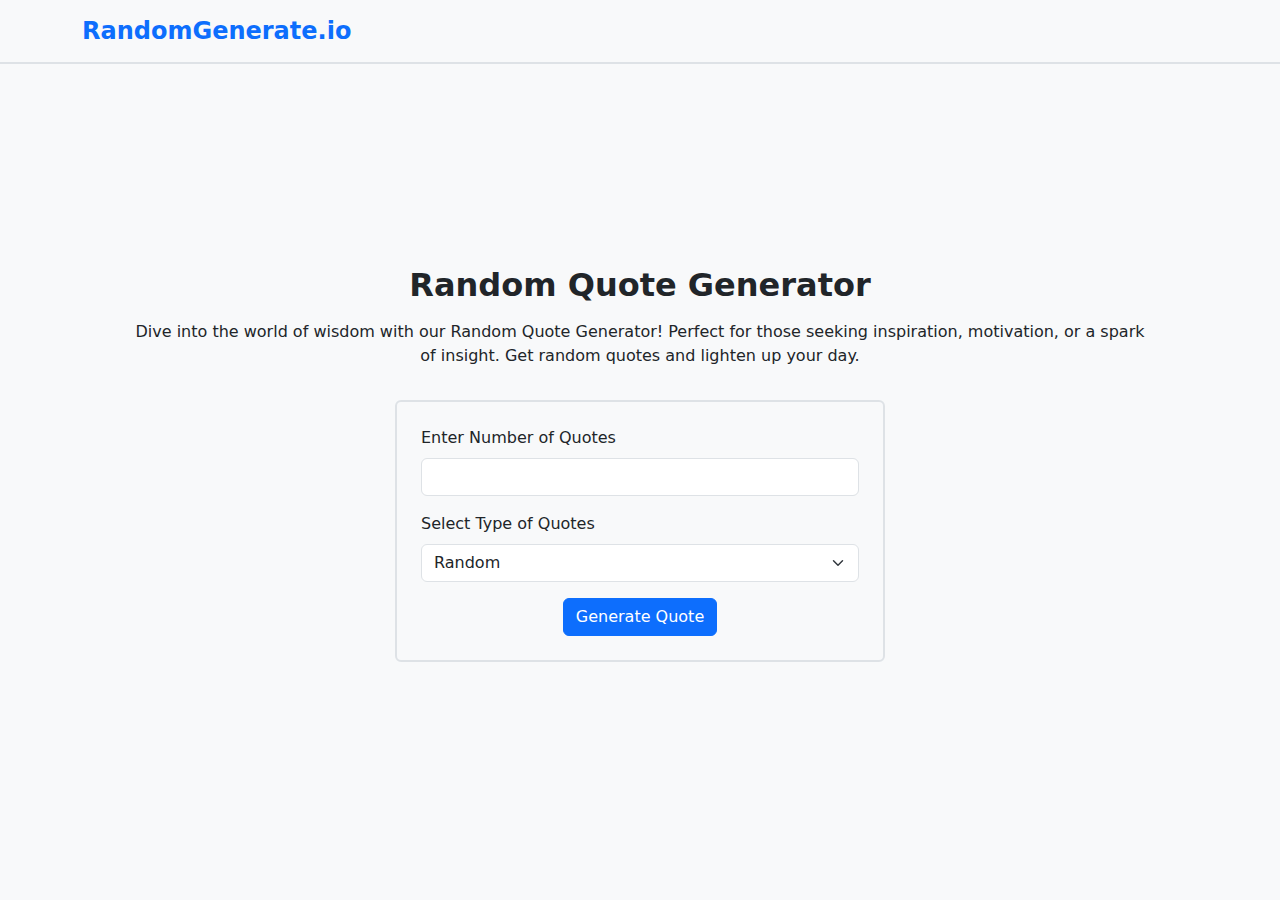
<file: quote-generated.html>
<!DOCTYPE html>
<html lang="en">
  <head>
    <meta charset="UTF-8" />
    <meta name="viewport" content="width=device-width, initial-scale=1.0" />
    <title>Random Quote Generator</title>

    <link rel="stylesheet" href="css/bootstrap.css" />
    <link rel="stylesheet" href="styles.css" />
  </head>
  <body>
    <header>
      <nav
        class="navbar navbar-expand-lg bg-body-tertiary border-bottom border-2"
      >
        <div class="container">
          <a class="navbar-brand text-primary fw-bold fs-4" href="#"
            >RandomGenerate.io</a
          >
        </div>
      </nav>
    </header>

    <main>
      <div
        class="container text-center p-5 mt-5 d-flex flex-column justify-content-center align-items-center height-100"
        style="height: 80vh"
      >
        <div class="container top">
          <h1 class="h2 fw-bold">Random Quote Generator</h1>
          <p class="mt-3">
            Dive into the world of wisdom with our Random Quote Generator!
            Perfect for those seeking inspiration, motivation, or a spark of
            insight. Get random quotes and lighten up your day.
          </p>
        </div>
        <div class="form container w-50 p-3 text-start">
          <form class="border rounded border-2 p-4">
            <div class="mb-3">
              <label for="number_quotes" class="form-label"
                >Enter Number of Quotes</label
              >
              <input
                required
                type="number"
                class="form-control"
                id="number_quotes"
                aria-describedby="number_quotes"
              />
            </div>
            <div class="mb-3">
              <label for="type_quotes" class="form-label"
                >Select Type of Quotes</label
              >
              <select
                required
                class="form-select"
                aria-label="Default select example"
              >
                <option value="Random">Random</option>
              </select>
            </div>

            <div class="text-center">
              <button type="submit" class="btn btn-primary">
                Generate Quote
              </button>
            </div>
          </form>
        </div>
      </div>
    </main>

    <footer></footer>

    <script src="js/bootstrap.js"></script>
    <!-- Popper -->
    <script src="js/bootstrap.bundle.js"></script>
  </body>
</html>
</file>
<file: styles.css>
@import "https://cdnjs.cloudflare.com/ajax/libs/animate.css/4.1.1/animate.min.css";
@import "https://cdnjs.cloudflare.com/ajax/libs/font-awesome/5.15.4/css/all.min.css";

/* Light theme styles */
body {
  background-color: #f8f9fa;
  color: #212529;
}

.navbar {
  background-color: #ffffff;
}

.card {
  background-color: #ffffff;
}

input,
select {
  background-color: #ffffff;
  color: #212529;
}

.btn-outline-light {
  color: #212529;
  border-color: #212529;
}

.btn-outline-light .fas {
  color: #212529;
}

/* Light theme specific button hover styles */
body:not(.night-mode) .btn-outline-light:hover {
  border-color: #212529;
  background-color: #e9ecef;
}

/* Dark theme styles */
body.night-mode {
  background-color: #212529;
  color: #e9ecef;
}

.navbar.night-mode {
  background-color: #343a40;
}

.card.night-mode {
  background-color: #495057;
}

input.night-mode,
select.night-mode {
  background-color: #495057;
  color: #e9ecef;
  border-color: #6c757d;
}

input.night-mode:focus,
select.night-mode:focus {
  background-color: #495057;
  color: #e9ecef;
}

input.night-mode:active,
select.night-mode:active {
  background-color: #495057;
  color: #e9ecef;
}

/* Button styles for night mode */
body.night-mode .btn-outline-light {
  color: #e9ecef !important;
  border-color: #e9ecef;
}

body.night-mode .btn-outline-light .fas {
  color: #e9ecef;
}

body.night-mode .btn-outline-light:active {
  background-color: #495057;
}

body.night-mode .btn-outline-light:hover {
  background-color: #495057;
}

.button-container {
  position: absolute;
  bottom: 10px;
  left: 10px;
  display: flex;
  gap: 5px;
}

.btn-icon {
  width: 30px;
  height: 30px;
  display: flex;
  align-items: center;
  justify-content: center;
  position: relative;
  border-radius: 50%;
}

.btn-icon::after {
  content: attr(title);
  position: absolute;
  bottom: 100%;
  left: 50%;
  transform: translateX(-50%);
  background-color: #333;
  color: #fff;
  padding: 5px;
  border-radius: 4px;
  font-size: 12px;
  white-space: nowrap;
  opacity: 0;
  visibility: hidden;
  transition: opacity 0.2s;
}

.btn-icon:hover::after {
  opacity: 1;
  visibility: visible;
}

select:hover {
  cursor: pointer;
}

.custom-bg-dark-blue {
  background-color: #003366;
} /* Dark Blue */
.custom-bg-dark-green {
  background-color: #004d00;
} /* Dark Green */
.custom-bg-dark-red {
  background-color: #660000;
} /* Dark Red */
.custom-bg-dark-brown {
  background-color: #3b2f2f;
} /* Dark Brown */
.custom-bg-dark-gray {
  background-color: #4d4d4d;
} /* Dark Gray */
.custom-bg-dark-purple {
  background-color: #3c0042;
} /* Dark Purple */
.custom-bg-dark-teal {
  background-color: #004d40;
} /* Dark Teal */
.custom-bg-dark-maroon {
  background-color: #4a0c0c;
} /* Dark Maroon */
</file>
